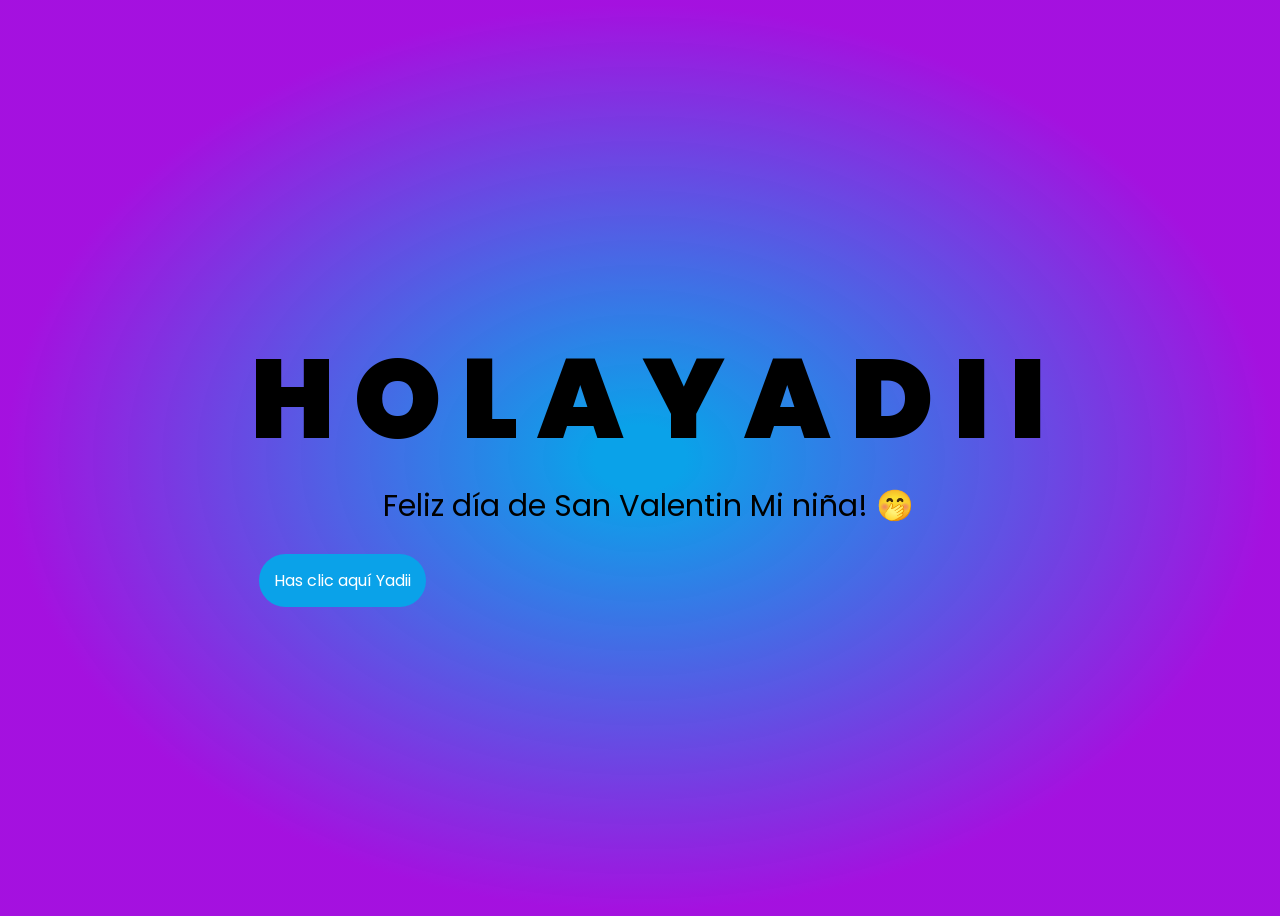
<file: index.html>
<!DOCTYPE html>
<html lang="es">

<head>
    <meta charset="UTF-8">
    <meta http-equiv="X-UA-Compatible" content="IE=edge">
    <meta name="viewport" content="width=device-width, initial-scale=1.0">
    <link rel="stylesheet" href="css/style.css">
    <link rel="icon" href="img/flowers.png" type="image/x-icon">
    <title>Flowers</title>
</head>

<body>
      
<div class="container">
   <div class="greetings">
        <span>H</span>
        <span>O</span>
        <span>L</span>
        <span>A</span>
        <span></span>
        <span></span>
        <span>Y</span>
        <span>A</span>
        <span>D</span>
        <span>I</span>
        <span>I</span>
    </div>
    <div class="description">
        <span> Feliz día de San Valentin Mi niña! 🤭</span>
    </div>
    <div class="button">
        <button class="botones">
            <a href="flower.html" style="color: #fff;">Has clic aquí Yadii</a>
        </button>
    </div>
   
  </div>
</body>

</html>
</file>
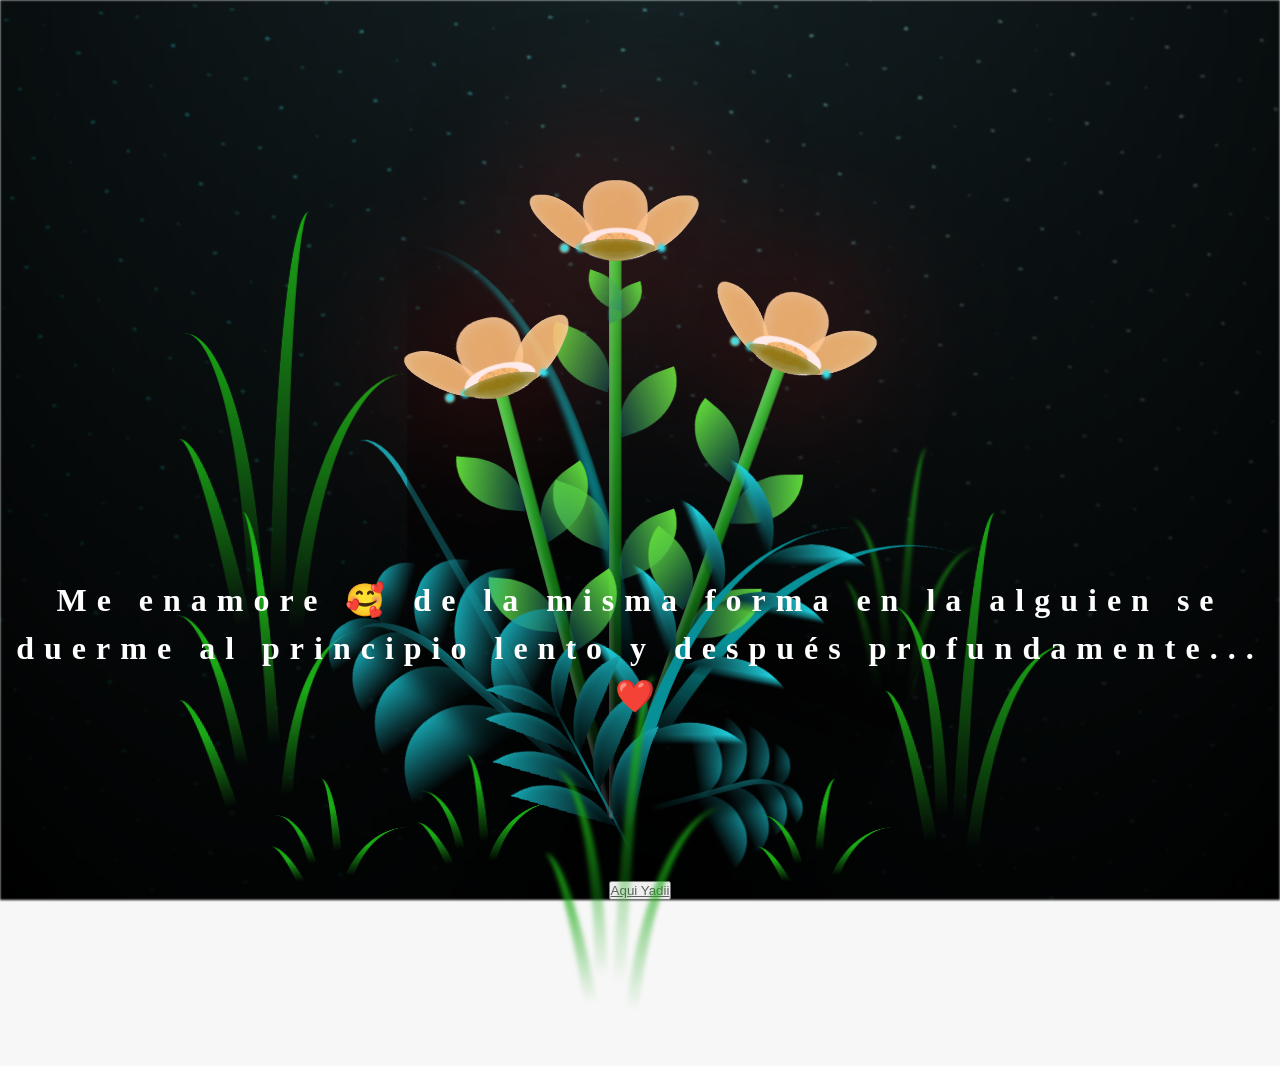
<file: flower.html>
<!DOCTYPE html>
<html lang="es">
  <head>
    <meta charset="UTF-8" />
    <meta http-equiv="X-UA-Compatible" content="IE=edge" />
    <meta name="viewport" content="width=device-width, initial-scale=1.0" />
    <link rel="stylesheet" href="css/main.css" />
    <link rel="icon" href="img/flowers.png" type="image/x-icon" />
    <title>Flower</title>
    
  </head>
  <body class="container"></body>
    <div id="lyrics">
     
    </div>
  
  
    <div class="night"></div>
    <div class="flowers">
      <div class="flower flower--1">
        <div class="flower__leafs flower__leafs--1">
          <div class="flower__leaf flower__leaf--1"></div>
          <div class="flower__leaf flower__leaf--2"></div>
          <div class="flower__leaf flower__leaf--3"></div>
          <div class="flower__leaf flower__leaf--4"></div>
          <div class="flower__white-circle"></div>

          <div class="flower__light flower__light--1"></div>
          <div class="flower__light flower__light--2"></div>
          <div class="flower__light flower__light--3"></div>
          <div class="flower__light flower__light--4"></div>
          <div class="flower__light flower__light--5"></div>
          <div class="flower__light flower__light--6"></div>
          <div class="flower__light flower__light--7"></div>
          <div class="flower__light flower__light--8"></div>
        </div>
        <div class="flower__line">
          <div class="flower__line__leaf flower__line__leaf--1"></div>
          <div class="flower__line__leaf flower__line__leaf--2"></div>
          <div class="flower__line__leaf flower__line__leaf--3"></div>
          <div class="flower__line__leaf flower__line__leaf--4"></div>
          <div class="flower__line__leaf flower__line__leaf--5"></div>
          <div class="flower__line__leaf flower__line__leaf--6"></div>
        </div>
      </div>

      <div class="flower flower--2">
        <div class="flower__leafs flower__leafs--2">
          <div class="flower__leaf flower__leaf--1"></div>
          <div class="flower__leaf flower__leaf--2"></div>
          <div class="flower__leaf flower__leaf--3"></div>
          <div class="flower__leaf flower__leaf--4"></div>
          <div class="flower__white-circle"></div>

          <div class="flower__light flower__light--1"></div>
          <div class="flower__light flower__light--2"></div>
          <div class="flower__light flower__light--3"></div>
          <div class="flower__light flower__light--4"></div>
          <div class="flower__light flower__light--5"></div>
          <div class="flower__light flower__light--6"></div>
          <div class="flower__light flower__light--7"></div>
          <div class="flower__light flower__light--8"></div>
        </div>
        <div class="flower__line">
          <div class="flower__line__leaf flower__line__leaf--1"></div>
          <div class="flower__line__leaf flower__line__leaf--2"></div>
          <div class="flower__line__leaf flower__line__leaf--3"></div>
          <div class="flower__line__leaf flower__line__leaf--4"></div>
        </div>
      </div>

      <div class="flower flower--3">
        <div class="flower__leafs flower__leafs--3">
          <div class="flower__leaf flower__leaf--1"></div>
          <div class="flower__leaf flower__leaf--2"></div>
          <div class="flower__leaf flower__leaf--3"></div>
          <div class="flower__leaf flower__leaf--4"></div>
          <div class="flower__white-circle"></div>

          <div class="flower__light flower__light--1"></div>
          <div class="flower__light flower__light--2"></div>
          <div class="flower__light flower__light--3"></div>
          <div class="flower__light flower__light--4"></div>
          <div class="flower__light flower__light--5"></div>
          <div class="flower__light flower__light--6"></div>
          <div class="flower__light flower__light--7"></div>
          <div class="flower__light flower__light--8"></div>
        </div>
        <div class="flower__line">
          <div class="flower__line__leaf flower__line__leaf--1"></div>
          <div class="flower__line__leaf flower__line__leaf--2"></div>
          <div class="flower__line__leaf flower__line__leaf--3"></div>
          <div class="flower__line__leaf flower__line__leaf--4"></div>
        </div>
      </div>

      <div class="grow-ans" style="--d: 1.2s">
        <div class="flower__g-long">
          <div class="flower__g-long__top"></div>
          <div class="flower__g-long__bottom"></div>
        </div>
      </div>

      <div class="growing-grass">
        <div class="flower__grass flower__grass--1">
          <div class="flower__grass--top"></div>
          <div class="flower__grass--bottom"></div>
          <div class="flower__grass__leaf flower__grass__leaf--1"></div>
          <div class="flower__grass__leaf flower__grass__leaf--2"></div>
          <div class="flower__grass__leaf flower__grass__leaf--3"></div>
          <div class="flower__grass__leaf flower__grass__leaf--4"></div>
          <div class="flower__grass__leaf flower__grass__leaf--5"></div>
          <div class="flower__grass__leaf flower__grass__leaf--6"></div>
          <div class="flower__grass__leaf flower__grass__leaf--7"></div>
          <div class="flower__grass__leaf flower__grass__leaf--8"></div>
          <div class="flower__grass__overlay"></div>
        </div>
      </div>

      <div class="growing-grass">
        <div class="flower__grass flower__grass--2">
          <div class="flower__grass--top"></div>
          <div class="flower__grass--bottom"></div>
          <div class="flower__grass__leaf flower__grass__leaf--1"></div>
          <div class="flower__grass__leaf flower__grass__leaf--2"></div>
          <div class="flower__grass__leaf flower__grass__leaf--3"></div>
          <div class="flower__grass__leaf flower__grass__leaf--4"></div>
          <div class="flower__grass__leaf flower__grass__leaf--5"></div>
          <div class="flower__grass__leaf flower__grass__leaf--6"></div>
          <div class="flower__grass__leaf flower__grass__leaf--7"></div>
          <div class="flower__grass__leaf flower__grass__leaf--8"></div>
          <div class="flower__grass__overlay"></div>
        </div>
      </div>

      <div class="grow-ans" style="--d: 2.4s">
        <div class="flower__g-right flower__g-right--1">
          <div class="leaf"></div>
        </div>
      </div>

      <div class="grow-ans" style="--d: 2.8s">
        <div class="flower__g-right flower__g-right--2">
          <div class="leaf"></div>
        </div>
      </div>

      <div class="grow-ans" style="--d: 2.8s">
        <div class="flower__g-front">
          <div
            class="flower__g-front__leaf-wrapper flower__g-front__leaf-wrapper--1"
          >
            <div class="flower__g-front__leaf"></div>
          </div>
          <div
            class="flower__g-front__leaf-wrapper flower__g-front__leaf-wrapper--2"
          >
            <div class="flower__g-front__leaf"></div>
          </div>
          <div
            class="flower__g-front__leaf-wrapper flower__g-front__leaf-wrapper--3"
          >
            <div class="flower__g-front__leaf"></div>
          </div>
          <div
            class="flower__g-front__leaf-wrapper flower__g-front__leaf-wrapper--4"
          >
            <div class="flower__g-front__leaf"></div>
          </div>
          <div
            class="flower__g-front__leaf-wrapper flower__g-front__leaf-wrapper--5"
          >
            <div class="flower__g-front__leaf"></div>
          </div>
          <div
            class="flower__g-front__leaf-wrapper flower__g-front__leaf-wrapper--6"
          >
            <div class="flower__g-front__leaf"></div>
          </div>
          <div
            class="flower__g-front__leaf-wrapper flower__g-front__leaf-wrapper--7"
          >
            <div class="flower__g-front__leaf"></div>
          </div>
          <div
            class="flower__g-front__leaf-wrapper flower__g-front__leaf-wrapper--8"
          >
            <div class="flower__g-front__leaf"></div>
          </div>
          <div class="flower__g-front__line"></div>
        </div>
      </div>

      <div class="grow-ans" style="--d: 3.2s">
        <div class="flower__g-fr">
          <div class="leaf"></div>
          <div class="flower__g-fr__leaf flower__g-fr__leaf--1"></div>
          <div class="flower__g-fr__leaf flower__g-fr__leaf--2"></div>
          <div class="flower__g-fr__leaf flower__g-fr__leaf--3"></div>
          <div class="flower__g-fr__leaf flower__g-fr__leaf--4"></div>
          <div class="flower__g-fr__leaf flower__g-fr__leaf--5"></div>
          <div class="flower__g-fr__leaf flower__g-fr__leaf--6"></div>
          <div class="flower__g-fr__leaf flower__g-fr__leaf--7"></div>
          <div class="flower__g-fr__leaf flower__g-fr__leaf--8"></div>
        </div>
      </div>

      <div class="long-g long-g--0">
        <div class="grow-ans" style="--d: 3s">
          <div class="leaf leaf--0"></div>
        </div>
        <div class="grow-ans" style="--d: 2.2s">
          <div class="leaf leaf--1"></div>
        </div>
        <div class="grow-ans" style="--d: 3.4s">
          <div class="leaf leaf--2"></div>
        </div>
        <div class="grow-ans" style="--d: 3.6s">
          <div class="leaf leaf--3"></div>
        </div>
      </div>

      <div class="long-g long-g--1">
        <div class="grow-ans" style="--d: 3.6s">
          <div class="leaf leaf--0"></div>
        </div>
        <div class="grow-ans" style="--d: 3.8s">
          <div class="leaf leaf--1"></div>
        </div>
        <div class="grow-ans" style="--d: 4s">
          <div class="leaf leaf--2"></div>
        </div>
        <div class="grow-ans" style="--d: 4.2s">
          <div class="leaf leaf--3"></div>
        </div>
      </div>

      <div class="long-g long-g--2">
        <div class="grow-ans" style="--d: 4s">
          <div class="leaf leaf--0"></div>
        </div>
        <div class="grow-ans" style="--d: 4.2s">
          <div class="leaf leaf--1"></div>
        </div>
        <div class="grow-ans" style="--d: 4.4s">
          <div class="leaf leaf--2"></div>
        </div>
        <div class="grow-ans" style="--d: 4.6s">
          <div class="leaf leaf--3"></div>
        </div>
      </div>

      <div class="long-g long-g--3">
        <div class="grow-ans" style="--d: 4s">
          <div class="leaf leaf--0"></div>
        </div>
        <div class="grow-ans" style="--d: 4.2s">
          <div class="leaf leaf--1"></div>
        </div>
        <div class="grow-ans" style="--d: 3s">
          <div class="leaf leaf--2"></div>
        </div>
        <div class="grow-ans" style="--d: 3.6s">
          <div class="leaf leaf--3"></div>
        </div>
      </div>

      <div class="long-g long-g--4">
        <div class="grow-ans" style="--d: 4s">
          <div class="leaf leaf--0"></div>
        </div>
        <div class="grow-ans" style="--d: 4.2s">
          <div class="leaf leaf--1"></div>
        </div>
        <div class="grow-ans" style="--d: 3s">
          <div class="leaf leaf--2"></div>
        </div>
        <div class="grow-ans" style="--d: 3.6s">
          <div class="leaf leaf--3"></div>
        </div>
      </div>

      <div class="long-g long-g--5">
        <div class="grow-ans" style="--d: 4s">
          <div class="leaf leaf--0"></div>
        </div>
        <div class="grow-ans" style="--d: 4.2s">
          <div class="leaf leaf--1"></div>
        </div>
        <div class="grow-ans" style="--d: 3s">
          <div class="leaf leaf--2"></div>
        </div>
        <div class="grow-ans" style="--d: 3.6s">
          <div class="leaf leaf--3"></div>
        </div>
      </div>

      <div class="long-g long-g--6">
        <div class="grow-ans" style="--d: 4.2s">
          <div class="leaf leaf--0"></div>
        </div>
        <div class="grow-ans" style="--d: 4.4s">
          <div class="leaf leaf--1"></div>
        </div>
        <div class="grow-ans" style="--d: 4.6s">
          <div class="leaf leaf--2"></div>
        </div>
        <div class="grow-ans" style="--d: 4.8s">
          <div class="leaf leaf--3"></div>
        </div>
      </div>

      <div class="long-g long-g--7">
        <div class="grow-ans" style="--d: 3s">
          <div class="leaf leaf--0"></div>
        </div>
        <div class="grow-ans" style="--d: 3.2s">
          <div class="leaf leaf--1"></div>
        </div>
        <div class="grow-ans" style="--d: 3.5s">
          <div class="leaf leaf--2"></div>
        </div>
        <div class="grow-ans" style="--d: 3.6s">
          <div class="leaf leaf--3"></div>
        </div>
      </div>
    </div>
    <script src="anim.js"></script>
    <script src="main.js"></script>
    <h1 class="titulo">Me enamore 🥰 de la misma forma en la alguien se duerme
      al principio lento y después profundamente...❤️</h1>
    <audio autoplay
      source src="Floricienta.mp3"  type="audio/mp3">
    </audio>
    <div class="boton">
      <button class="botones">
          <a href="index3.html" style="color: #5f5e5e;">Aqui Yadii</a>
      </button>
  </div>
  </body>
 


</html>
</file>
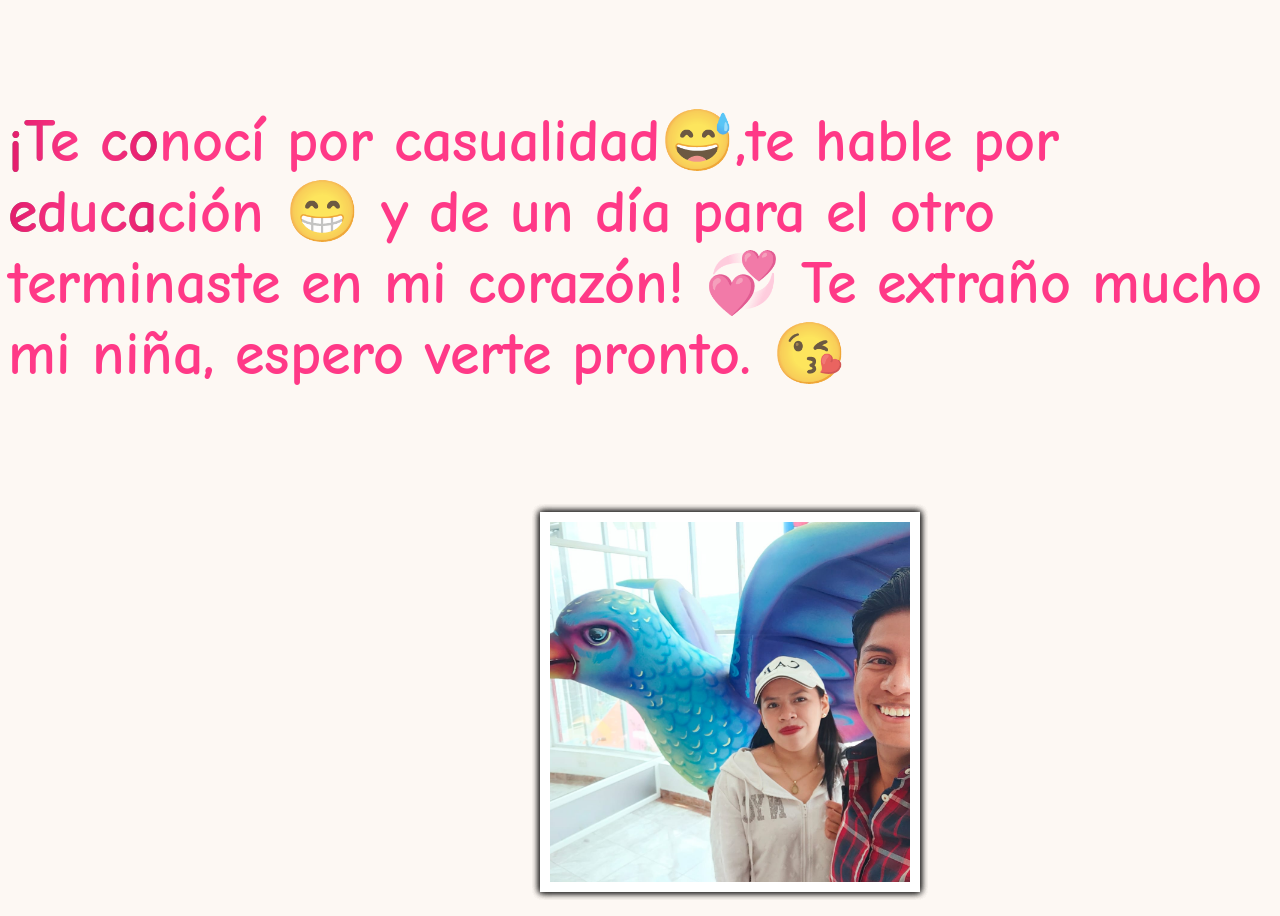
<file: index3.html>
<!DOCTYPE html>
<html lang="en">
<head>
  <meta charset="UTF-8">
  <meta name="viewport" content="width=device-width, initial-scale=1.0">
  <title>Feliz San Valentin</title>
  <link rel="stylesheet" href="style.css">
  <link rel="preconnect" href="https://fonts.googleapis.com">
  <link rel="preconnect" href="https://fonts.gstatic.com" crossorigin>
  <link href="https://fonts.googleapis.com/css2?family=Comic+Neue:wght@300;400;700&display=swap" rel="stylesheet">
</head>
<body>

    <div id="encabezado-container">
        <div id="brillo">¡Te conocí por casualidad😅,te hable por educación 😁 y de un día para el otro terminaste en mi corazón! 💞
            Te extraño mucho mi niña, espero verte pronto. 😘
        </div>
    </div>
    
    <div class="galeria">
        <img src="img/1.jpg" >
        <img src="img/2.jpg" >
        <img src="img/3.jpg" >
        <img src="img/4.jpg" >
        <img src="img/5.jpg" >
    <audio  autoplay src="Creo en Ti.mp3"> </audio>
    </div>
    
   
</body>
</html>
</file>
<file: css/style.css>
@import url('https://fonts.googleapis.com/css2?family=Poppins:ital,wght@0,500;1,900&display=swap');
*{
    font-family: 'Poppins',cursive;
}
body{
    color: rgb(0, 0, 0);
    width: 100%;
    height: 100vh;
    display: flex;
    flex-direction: column;
    align-items: center;
    justify-content: center;
    background: radial-gradient(#0aa2e9 0 5%, rgba(158, 0, 221, 0.933) 70%);
    /* padding-top: -30; */
}

.botones{
    padding: 9px;
    border-radius: 80px;
    background-color: transparent;
    border: none;

}

.botones a{
    background-color: #0aa2e9;
    padding: 15px;
    border-radius: 80px;
    -webkit-border-radius: 80px;
    -moz-border-radius: 80px;
    -ms-border-radius: 80px;
    -o-border-radius: 80px;

}

.botones a:focus{
    background-color: rgb(50, 194, 194);
}

.greetings{
    font-size: 7rem;
    font-weight: 900;
}
.greetings > span{
    animation: glow 2.5s ease-in-out infinite;
}
@keyframes glow{
    0%, 100%{
        color: #f10890;
        text-shadow: 0 0 12px #f10890, 0 0 50px #f10890, 0 0 100px #f10890;
    }
    10%, 90%{
        color: #fffdfd;
        text-shadow: none;
    }
}
.greetings > span:nth-child(1){
    animation-delay: .2s ;
}
.greetings > span:nth-child(2){
    animation-delay: .4s ;
}
.greetings > span:nth-child(3){
    animation-delay: .6s;
}
.greetings > span:nth-child(4){
    animation-delay: .8s;
}
.greetings > span:nth-child(5){
    animation-delay: 1s;
}
.greetings > span:nth-child(6){
    animation-delay: 1.2s;
}
.greetings > span:nth-child(7){
    animation-delay: 1.4s;
}
.greetings > span:nth-child(8){
    animation-delay: 1.6s;
}
.greetings > span:nth-child(9){
    animation-delay: 1.8s;
}
.greetings > span:nth-child(10){
    animation-delay: 2s;
}

.description{
    font-size: 1.9rem;
    margin-bottom: 30px;
    text-align: center;
}

.button a{
    text-decoration: none;
    font-size: 1rem;
    color: #111;
}

@media screen and (max-width:574px){
    .greetings{
        display: block;
        font-size: 4rem;
        font-weight: 800;
        text-align: center;
    }
    .description{
        font-size: 2rem;
    }
    
    .button a{
        font-size: 1rem;
        display: grid;
        place-items: center;
    }
    .heart div {
        position: absolute;
        width: 60px;
        height: 60px;
        background-color: transparent;
        border-radius: 50%;
        border:rgb(0, 0, 0)
    }
}
</file>
<file: css/main.css>
*,
*::after,
*::before {
  padding: 0;
  margin: 0;
  box-sizing: border-box;
}

:root {
  --dark-color: #000000;
}

body {
  display: flex;
  align-items: flex-end;
  justify-content: center;
  min-height: 100vh;
  background-color: var(--dark-color);
  overflow: hidden;
  perspective: 1000px;
}

#lyrics {
  font-size: 28px;
  font-family: "Franklin Gothic Medium", "Arial Narrow", Arial, sans-serif;
  color: white;
  position: absolute;
  margin-bottom: 20%;
  z-index: 1;
  font-weight: bold;
  letter-spacing: 4px;
}
@media only screen and (max-width: 600px) {
  /* Estilos específicos para dispositivos con un ancho máximo de 600px */
  #lyrics {
      font-size: 14px; /* Reduce el tamaño del texto para dispositivos más pequeños */
      margin-bottom: 530px;
      letter-spacing: 3px;
  }

}
.titulo {
  margin-bottom: 180px;
  font-family: "Times New Roma", Times, serif;
  color: rgb(255, 255, 255);
  position: absolute;
  font-weight: bold;
  letter-spacing: 10px;
  opacity: 0;
  animation: fadeIn 3s ease-in-out forwards;
  text-align: center;
}
@keyframes fadeIn {
  from {
    opacity: 0;
  }
  to {
    opacity: 1;
  }
}

.night {
  z-index: -1;
  position: absolute;
  left: 50%;
  top: 0;
  transform: translateX(-50%);
  width: 100%;
  height: 100%;
  filter: blur(0.1vmin);
  background-image: radial-gradient(
      ellipse at top,
      transparent 0%,
      var(--dark-color)
    ),
    radial-gradient(
      ellipse at bottom,
      var(--dark-color),
      rgba(145, 233, 255, 0.2)
    ),
    repeating-linear-gradient(
      220deg,
      rgb(0, 0, 0) 0px,
      rgb(0, 0, 0) 19px,
      transparent 19px,
      transparent 22px
    ),
    repeating-linear-gradient(
      189deg,
      rgb(0, 0, 0) 0px,
      rgb(0, 0, 0) 19px,
      transparent 19px,
      transparent 22px
    ),
    repeating-linear-gradient(
      148deg,
      rgb(0, 0, 0) 0px,
      rgb(0, 0, 0) 19px,
      transparent 19px,
      transparent 22px
    ),
    linear-gradient(90deg, rgb(0, 255, 250), rgb(240, 240, 240));
}

.flowers {
  position: relative;
  transform: scale(0.9);
  /*margin-bottom: 100px;
  */
}

@media only screen and (max-width: 600px) {
  /* Estilos específicos para dispositivos con un ancho máximo de 600px */
.flowers {
      font-size: 14px;
      margin-bottom: 35%;
      letter-spacing: 3px;
      transform: scale(1.0);
}

}

.flower {
  position: absolute;
  bottom: 10vmin;
  transform-origin: bottom center;
  z-index: 10;
  --fl-speed: 0.8s;
}
.flower--1 {
  -webkit-animation: moving-flower-1 4s linear infinite;
  animation: moving-flower-1 4s linear infinite;
}
.flower--1 .flower__line {
  height: 70vmin;
  -webkit-animation-delay: 0.3s;
  animation-delay: 0.3s;
}
.flower--1 .flower__line__leaf--1 {
  -webkit-animation: blooming-leaf-right var(--fl-speed) 1.6s backwards;
  animation: blooming-leaf-right var(--fl-speed) 1.6s backwards;
}
.flower--1 .flower__line__leaf--2 {
  -webkit-animation: blooming-leaf-right var(--fl-speed) 1.4s backwards;
  animation: blooming-leaf-right var(--fl-speed) 1.4s backwards;
}
.flower--1 .flower__line__leaf--3 {
  -webkit-animation: blooming-leaf-left var(--fl-speed) 1.2s backwards;
  animation: blooming-leaf-left var(--fl-speed) 1.2s backwards;
}
.flower--1 .flower__line__leaf--4 {
  -webkit-animation: blooming-leaf-left var(--fl-speed) 1s backwards;
  animation: blooming-leaf-left var(--fl-speed) 1s backwards;
}
.flower--1 .flower__line__leaf--5 {
  -webkit-animation: blooming-leaf-right var(--fl-speed) 1.8s backwards;
  animation: blooming-leaf-right var(--fl-speed) 1.8s backwards;
}
.flower--1 .flower__line__leaf--6 {
  -webkit-animation: blooming-leaf-left var(--fl-speed) 2s backwards;
  animation: blooming-leaf-left var(--fl-speed) 2s backwards;
}
.flower--2 {
  left: 50%;
  transform: rotate(20deg);
  -webkit-animation: moving-flower-2 4s linear infinite;
  animation: moving-flower-2 4s linear infinite;
}
.flower--2 .flower__line {
  height: 60vmin;
  -webkit-animation-delay: 0.6s;
  animation-delay: 0.6s;
}
.flower--2 .flower__line__leaf--1 {
  -webkit-animation: blooming-leaf-right var(--fl-speed) 1.9s backwards;
  animation: blooming-leaf-right var(--fl-speed) 1.9s backwards;
}
.flower--2 .flower__line__leaf--2 {
  -webkit-animation: blooming-leaf-right var(--fl-speed) 1.7s backwards;
  animation: blooming-leaf-right var(--fl-speed) 1.7s backwards;
}
.flower--2 .flower__line__leaf--3 {
  -webkit-animation: blooming-leaf-left var(--fl-speed) 1.5s backwards;
  animation: blooming-leaf-left var(--fl-speed) 1.5s backwards;
}
.flower--2 .flower__line__leaf--4 {
  -webkit-animation: blooming-leaf-left var(--fl-speed) 1.3s backwards;
  animation: blooming-leaf-left var(--fl-speed) 1.3s backwards;
}
.flower--3 {
  left: 50%;
  transform: rotate(-15deg);
  -webkit-animation: moving-flower-3 4s linear infinite;
  animation: moving-flower-3 4s linear infinite;
}
.flower--3 .flower__line {
  -webkit-animation-delay: 0.9s;
  animation-delay: 0.9s;
}
.flower--3 .flower__line__leaf--1 {
  -webkit-animation: blooming-leaf-right var(--fl-speed) 2.5s backwards;
  animation: blooming-leaf-right var(--fl-speed) 2.5s backwards;
}
.flower--3 .flower__line__leaf--2 {
  -webkit-animation: blooming-leaf-right var(--fl-speed) 2.3s backwards;
  animation: blooming-leaf-right var(--fl-speed) 2.3s backwards;
}
.flower--3 .flower__line__leaf--3 {
  -webkit-animation: blooming-leaf-left var(--fl-speed) 2.1s backwards;
  animation: blooming-leaf-left var(--fl-speed) 2.1s backwards;
}
.flower--3 .flower__line__leaf--4 {
  -webkit-animation: blooming-leaf-left var(--fl-speed) 1.9s backwards;
  animation: blooming-leaf-left var(--fl-speed) 1.9s backwards;
}
.flower__leafs {
  position: relative;
  -webkit-animation: blooming-flower 2s backwards;
  animation: blooming-flower 2s backwards;
}
.flower__leafs--1 {
  -webkit-animation-delay: 1.1s;
  animation-delay: 1.1s;
}
.flower__leafs--2 {
  -webkit-animation-delay: 1.4s;
  animation-delay: 1.4s;
}
.flower__leafs--3 {
  -webkit-animation-delay: 1.7s;
  animation-delay: 1.7s;
}
.flower__leafs::after {
  content: "";
  position: absolute;
  left: 0;
  top: 0;
  transform: translate(-50%, -100%);
  width: 8vmin;
  height: 8vmin;
  background-color: #fd2525;
  /* background-color: #fd2525; */
  filter: blur(10vmin);
}
.flower__leaf {
  position: absolute;
  bottom: 0;
  left: 50%;
  width: 8vmin;
  height: 11vmin;
  border-radius: 51% 49% 47% 53%/44% 45% 55% 69%;
  background-color: #fd25b5;
  background-color: rgb(251, 202, 127);
  transform-origin: bottom center;
  opacity: 0.9;
  box-shadow: inset 0 0 2vmin rgba(255, 255, 255, 0.5);
}
.flower__leaf--1 {
  transform: translate(-10%, 1%) rotateY(40deg) rotateX(-50deg);
}
.flower__leaf--2 {
  transform: translate(-50%, -4%) rotateX(40deg);
}
.flower__leaf--3 {
  transform: translate(-90%, 0%) rotateY(45deg) rotateX(50deg);
}
.flower__leaf--4 {
  width: 8vmin;
  height: 8vmin;
  transform-origin: bottom left;
  border-radius: 4vmin 10vmin 4vmin 4vmin;
  transform: translate(0%, 18%) rotateX(70deg) rotate(-43deg);
  background-color: #7c6901;
  z-index: 1;
  opacity: 0.8;
}
.flower__white-circle {
  position: absolute;
  left: -3.5vmin;
  top: -3vmin;
  width: 9vmin;
  height: 4vmin;
  border-radius: 50%;
  background-color: #fff;
}
.flower__white-circle::after {
  content: "";
  position: absolute;
  left: 50%;
  top: 45%;
  transform: translate(-50%, -50%);
  width: 60%;
  height: 60%;
  border-radius: inherit;
  background-image: repeating-linear-gradient(
      135deg,
      rgba(0, 0, 0, 0.03) 0px,
      rgba(0, 0, 0, 0.03) 1px,
      transparent 1px,
      transparent 12px
    ),
    repeating-linear-gradient(
      45deg,
      rgba(0, 0, 0, 0.03) 0px,
      rgba(0, 0, 0, 0.03) 1px,
      transparent 1px,
      transparent 12px
    ),
    repeating-linear-gradient(
      67.5deg,
      rgba(0, 0, 0, 0.03) 0px,
      rgba(0, 0, 0, 0.03) 1px,
      transparent 1px,
      transparent 12px
    ),
    repeating-linear-gradient(
      135deg,
      rgba(0, 0, 0, 0.03) 0px,
      rgba(0, 0, 0, 0.03) 1px,
      transparent 1px,
      transparent 12px
    ),
    repeating-linear-gradient(
      45deg,
      rgba(0, 0, 0, 0.03) 0px,
      rgba(0, 0, 0, 0.03) 1px,
      transparent 1px,
      transparent 12px
    ),
    repeating-linear-gradient(
      112.5deg,
      rgba(0, 0, 0, 0.03) 0px,
      rgba(0, 0, 0, 0.03) 1px,
      transparent 1px,
      transparent 12px
    ),
    repeating-linear-gradient(
      112.5deg,
      rgba(0, 0, 0, 0.03) 0px,
      rgba(0, 0, 0, 0.03) 1px,
      transparent 1px,
      transparent 12px
    ),
    repeating-linear-gradient(
      45deg,
      rgba(0, 0, 0, 0.03) 0px,
      rgba(0, 0, 0, 0.03) 1px,
      transparent 1px,
      transparent 12px
    ),
    repeating-linear-gradient(
      22.5deg,
      rgba(0, 0, 0, 0.03) 0px,
      rgba(0, 0, 0, 0.03) 1px,
      transparent 1px,
      transparent 12px
    ),
    repeating-linear-gradient(
      45deg,
      rgba(0, 0, 0, 0.03) 0px,
      rgba(0, 0, 0, 0.03) 1px,
      transparent 1px,
      transparent 12px
    ),
    repeating-linear-gradient(
      22.5deg,
      rgba(0, 0, 0, 0.03) 0px,
      rgba(0, 0, 0, 0.03) 1px,
      transparent 1px,
      transparent 12px
    ),
    repeating-linear-gradient(
      135deg,
      rgba(0, 0, 0, 0.03) 0px,
      rgba(0, 0, 0, 0.03) 1px,
      transparent 1px,
      transparent 12px
    ),
    repeating-linear-gradient(
      157.5deg,
      rgba(0, 0, 0, 0.03) 0px,
      rgba(0, 0, 0, 0.03) 1px,
      transparent 1px,
      transparent 12px
    ),
    repeating-linear-gradient(
      67.5deg,
      rgba(0, 0, 0, 0.03) 0px,
      rgba(0, 0, 0, 0.03) 1px,
      transparent 1px,
      transparent 12px
    ),
    repeating-linear-gradient(
      67.5deg,
      rgba(0, 0, 0, 0.03) 0px,
      rgba(0, 0, 0, 0.03) 1px,
      transparent 1px,
      transparent 12px
    ),
    linear-gradient(90deg, rgb(251, 202, 127), rgb(251, 202, 127));
}
.flower__line {
  height: 55vmin;
  width: 1.5vmin;
  background-image: linear-gradient(
      to left,
      rgba(0, 0, 0, 0.2),
      transparent,
      rgba(255, 255, 255, 0.2)
    ),
    linear-gradient(to top, transparent 10%, #147a14, #39d641);
  box-shadow: inset 0 0 2px rgba(0, 0, 0, 0.5);
  -webkit-animation: grow-flower-tree 4s backwards;
  animation: grow-flower-tree 4s backwards;
}
.flower__line__leaf {
  --w: 7vmin;
  --h: calc(var(--w) + 2vmin);
  position: absolute;
  top: 20%;
  left: 90%;
  width: var(--w);
  height: var(--h);
  border-top-right-radius: var(--h);
  border-bottom-left-radius: var(--h);
  background-image: linear-gradient(to top, rgba(20, 117, 122, 0.4), #5ed639);
}
.flower__line__leaf--1 {
  transform: rotate(70deg) rotateY(30deg);
}
.flower__line__leaf--2 {
  top: 45%;
  transform: rotate(70deg) rotateY(30deg);
}
.flower__line__leaf--3,
.flower__line__leaf--4,
.flower__line__leaf--6 {
  border-top-right-radius: 0;
  border-bottom-left-radius: 0;
  border-top-left-radius: var(--h);
  border-bottom-right-radius: var(--h);
  left: -460%;
  top: 12%;
  transform: rotate(-70deg) rotateY(30deg);
}
.flower__line__leaf--4 {
  top: 40%;
}
.flower__line__leaf--5 {
  top: 0;
  transform-origin: left;
  transform: rotate(70deg) rotateY(30deg) scale(0.6);
}
.flower__line__leaf--6 {
  top: -2%;
  left: -450%;
  transform-origin: right;
  transform: rotate(-70deg) rotateY(30deg) scale(0.6);
}
.flower__light {
  position: absolute;
  bottom: 0vmin;
  width: 1vmin;
  height: 1vmin;
  background-color: rgb(251, 202, 127);
  border-radius: 50%;
  filter: blur(0.2vmin);
  -webkit-animation: light-ans 4s linear infinite backwards;
  animation: light-ans 4s linear infinite backwards;
}
.flower__light:nth-child(odd) {
  background-color: #23f0ff;
}
.flower__light--1 {
  left: -2vmin;
  -webkit-animation-delay: 1s;
  animation-delay: 1s;
}
.flower__light--2 {
  left: 3vmin;
  -webkit-animation-delay: 0.5s;
  animation-delay: 0.5s;
}
.flower__light--3 {
  left: -6vmin;
  -webkit-animation-delay: 0.3s;
  animation-delay: 0.3s;
}
.flower__light--4 {
  left: 6vmin;
  -webkit-animation-delay: 0.9s;
  animation-delay: 0.9s;
}
.flower__light--5 {
  left: -1vmin;
  -webkit-animation-delay: 1.5s;
  animation-delay: 1.5s;
}
.flower__light--6 {
  left: -4vmin;
  -webkit-animation-delay: 3s;
  animation-delay: 3s;
}
.flower__light--7 {
  left: 3vmin;
  -webkit-animation-delay: 2s;
  animation-delay: 2s;
}
.flower__light--8 {
  left: -6vmin;
  -webkit-animation-delay: 3.5s;
  animation-delay: 3.5s;
}
.flower__grass {
  --c: #159faa;
  --line-w: 1.5vmin;
  position: absolute;
  bottom: 12vmin;
  left: -7vmin;
  display: flex;
  flex-direction: column;
  align-items: flex-end;
  z-index: 20;
  transform-origin: bottom center;
  transform: rotate(-48deg) rotateY(40deg);
}
.flower__grass--1 {
  -webkit-animation: moving-grass 2s linear infinite;
  animation: moving-grass 2s linear infinite;
}
.flower__grass--2 {
  left: 2vmin;
  bottom: 10vmin;
  transform: scale(0.5) rotate(75deg) rotateX(10deg) rotateY(-200deg);
  opacity: 0.8;
  z-index: 0;
  -webkit-animation: moving-grass--2 1.5s linear infinite;
  animation: moving-grass--2 1.5s linear infinite;
}
.flower__grass--top {
  width: 7vmin;
  height: 10vmin;
  border-top-right-radius: 100%;
  border-right: var(--line-w) solid var(--c);
  transform-origin: bottom center;
  transform: rotate(-2deg);
}
.flower__grass--bottom {
  margin-top: -2px;
  width: var(--line-w);
  height: 25vmin;
  background-image: linear-gradient(to top, transparent, var(--c));
}
.flower__grass__leaf {
  --size: 10vmin;
  position: absolute;
  width: calc(var(--size) * 2.1);
  height: var(--size);
  border-top-left-radius: var(--size);
  border-top-right-radius: var(--size);
  background-image: linear-gradient(
    to top,
    transparent,
    transparent 30%,
    var(--c)
  );
  z-index: 100;
}
.flower__grass__leaf--1 {
  top: -6%;
  left: 30%;
  --size: 6vmin;
  transform: rotate(-20deg);
  -webkit-animation: growing-grass-ans--1 2s 2.6s backwards;
  animation: growing-grass-ans--1 2s 2.6s backwards;
}
@-webkit-keyframes growing-grass-ans--1 {
  0% {
    transform-origin: bottom left;
    transform: rotate(-20deg) scale(0);
  }
}
@keyframes growing-grass-ans--1 {
  0% {
    transform-origin: bottom left;
    transform: rotate(-20deg) scale(0);
  }
}
.flower__grass__leaf--2 {
  top: -5%;
  left: -110%;
  --size: 6vmin;
  transform: rotate(10deg);
  -webkit-animation: growing-grass-ans--2 2s 2.4s linear backwards;
  animation: growing-grass-ans--2 2s 2.4s linear backwards;
}
@-webkit-keyframes growing-grass-ans--2 {
  0% {
    transform-origin: bottom right;
    transform: rotate(10deg) scale(0);
  }
}
@keyframes growing-grass-ans--2 {
  0% {
    transform-origin: bottom right;
    transform: rotate(10deg) scale(0);
  }
}
.flower__grass__leaf--3 {
  top: 5%;
  left: 60%;
  --size: 8vmin;
  transform: rotate(-18deg) rotateX(-20deg);
  -webkit-animation: growing-grass-ans--3 2s 2.2s linear backwards;
  animation: growing-grass-ans--3 2s 2.2s linear backwards;
}
@-webkit-keyframes growing-grass-ans--3 {
  0% {
    transform-origin: bottom left;
    transform: rotate(-18deg) rotateX(-20deg) scale(0);
  }
}
@keyframes growing-grass-ans--3 {
  0% {
    transform-origin: bottom left;
    transform: rotate(-18deg) rotateX(-20deg) scale(0);
  }
}
.flower__grass__leaf--4 {
  top: 6%;
  left: -135%;
  --size: 8vmin;
  transform: rotate(2deg);
  -webkit-animation: growing-grass-ans--4 2s 2s linear backwards;
  animation: growing-grass-ans--4 2s 2s linear backwards;
}
@-webkit-keyframes growing-grass-ans--4 {
  0% {
    transform-origin: bottom right;
    transform: rotate(2deg) scale(0);
  }
}
@keyframes growing-grass-ans--4 {
  0% {
    transform-origin: bottom right;
    transform: rotate(2deg) scale(0);
  }
}
.flower__grass__leaf--5 {
  top: 20%;
  left: 60%;
  --size: 10vmin;
  transform: rotate(-24deg) rotateX(-20deg);
  -webkit-animation: growing-grass-ans--5 2s 1.8s linear backwards;
  animation: growing-grass-ans--5 2s 1.8s linear backwards;
}
@-webkit-keyframes growing-grass-ans--5 {
  0% {
    transform-origin: bottom left;
    transform: rotate(-24deg) rotateX(-20deg) scale(0);
  }
}
@keyframes growing-grass-ans--5 {
  0% {
    transform-origin: bottom left;
    transform: rotate(-24deg) rotateX(-20deg) scale(0);
  }
}
.flower__grass__leaf--6 {
  top: 22%;
  left: -180%;
  --size: 10vmin;
  transform: rotate(10deg);
  -webkit-animation: growing-grass-ans--6 2s 1.6s linear backwards;
  animation: growing-grass-ans--6 2s 1.6s linear backwards;
}
@-webkit-keyframes growing-grass-ans--6 {
  0% {
    transform-origin: bottom right;
    transform: rotate(10deg) scale(0);
  }
}
@keyframes growing-grass-ans--6 {
  0% {
    transform-origin: bottom right;
    transform: rotate(10deg) scale(0);
  }
}
.flower__grass__leaf--7 {
  top: 39%;
  left: 70%;
  --size: 10vmin;
  transform: rotate(-10deg);
  -webkit-animation: growing-grass-ans--7 2s 1.4s linear backwards;
  animation: growing-grass-ans--7 2s 1.4s linear backwards;
}
@-webkit-keyframes growing-grass-ans--7 {
  0% {
    transform-origin: bottom left;
    transform: rotate(-10deg) scale(0);
  }
}
@keyframes growing-grass-ans--7 {
  0% {
    transform-origin: bottom left;
    transform: rotate(-10deg) scale(0);
  }
}
.flower__grass__leaf--8 {
  top: 40%;
  left: -215%;
  --size: 11vmin;
  transform: rotate(10deg);
  -webkit-animation: growing-grass-ans--8 2s 1.2s linear backwards;
  animation: growing-grass-ans--8 2s 1.2s linear backwards;
}
@-webkit-keyframes growing-grass-ans--8 {
  0% {
    transform-origin: bottom right;
    transform: rotate(10deg) scale(0);
  }
}
@keyframes growing-grass-ans--8 {
  0% {
    transform-origin: bottom right;
    transform: rotate(10deg) scale(0);
  }
}
.flower__grass__overlay {
  position: absolute;
  top: -10%;
  right: 0%;
  width: 100%;
  height: 100%;
  background-color: rgba(0, 0, 0, 0.6);
  filter: blur(1.5vmin);
  z-index: 100;
}
.flower__g-long {
  --w: 2vmin;
  --h: 6vmin;
  --c: #159faa;
  position: absolute;
  bottom: 10vmin;
  left: -3vmin;
  transform-origin: bottom center;
  transform: rotate(-30deg) rotateY(-20deg);
  display: flex;
  flex-direction: column;
  align-items: flex-end;
  -webkit-animation: flower-g-long-ans 3s linear infinite;
  animation: flower-g-long-ans 3s linear infinite;
}
@-webkit-keyframes flower-g-long-ans {
  0%,
  100% {
    transform: rotate(-30deg) rotateY(-20deg);
  }
  50% {
    transform: rotate(-32deg) rotateY(-20deg);
  }
}
@keyframes flower-g-long-ans {
  0%,
  100% {
    transform: rotate(-30deg) rotateY(-20deg);
  }
  50% {
    transform: rotate(-32deg) rotateY(-20deg);
  }
}
.flower__g-long__top {
  top: calc(var(--h) * -1);
  width: calc(var(--w) + 1vmin);
  height: var(--h);
  border-top-right-radius: 100%;
  border-right: 0.7vmin solid var(--c);
  transform: translate(-0.7vmin, 1vmin);
}
.flower__g-long__bottom {
  width: var(--w);
  height: 50vmin;
  transform-origin: bottom center;
  background-image: linear-gradient(to top, transparent 30%, var(--c));
  box-shadow: inset 0 0 2px rgba(0, 0, 0, 0.5);
  -webkit-clip-path: polygon(35% 0, 65% 1%, 100% 100%, 0% 100%);
  clip-path: polygon(35% 0, 65% 1%, 100% 100%, 0% 100%);
}
.flower__g-right {
  position: absolute;
  bottom: 6vmin;
  left: -2vmin;
  transform-origin: bottom left;
  transform: rotate(20deg);
}
.flower__g-right .leaf {
  width: 30vmin;
  height: 50vmin;
  border-top-left-radius: 100%;
  border-left: 2vmin solid #079097;
  background-image: linear-gradient(
    to bottom,
    transparent,
    var(--dark-color) 60%
  );
  -webkit-mask-image: linear-gradient(to top, transparent 30%, #079097 60%);
}
.flower__g-right--1 {
  -webkit-animation: flower-g-right-ans 2.5s linear infinite;
  animation: flower-g-right-ans 2.5s linear infinite;
}
.flower__g-right--2 {
  left: 5vmin;
  transform: rotateY(-180deg);
  -webkit-animation: flower-g-right-ans--2 3s linear infinite;
  animation: flower-g-right-ans--2 3s linear infinite;
}
.flower__g-right--2 .leaf {
  height: 75vmin;
  filter: blur(0.3vmin);
  opacity: 0.8;
}
@-webkit-keyframes flower-g-right-ans {
  0%,
  100% {
    transform: rotate(20deg);
  }
  50% {
    transform: rotate(24deg) rotateX(-20deg);
  }
}
@keyframes flower-g-right-ans {
  0%,
  100% {
    transform: rotate(20deg);
  }
  50% {
    transform: rotate(24deg) rotateX(-20deg);
  }
}
@-webkit-keyframes flower-g-right-ans--2 {
  0%,
  100% {
    transform: rotateY(-180deg) rotate(0deg) rotateX(-20deg);
  }
  50% {
    transform: rotateY(-180deg) rotate(6deg) rotateX(-20deg);
  }
}
@keyframes flower-g-right-ans--2 {
  0%,
  100% {
    transform: rotateY(-180deg) rotate(0deg) rotateX(-20deg);
  }
  50% {
    transform: rotateY(-180deg) rotate(6deg) rotateX(-20deg);
  }
}
.flower__g-front {
  position: absolute;
  bottom: 6vmin;
  left: 2.5vmin;
  z-index: 100;
  transform-origin: bottom center;
  transform: rotate(-28deg) rotateY(30deg) scale(1.04);
  -webkit-animation: flower__g-front-ans 2s linear infinite;
  animation: flower__g-front-ans 2s linear infinite;
}
@-webkit-keyframes flower__g-front-ans {
  0%,
  100% {
    transform: rotate(-28deg) rotateY(30deg) scale(1.04);
  }
  50% {
    transform: rotate(-35deg) rotateY(40deg) scale(1.04);
  }
}
@keyframes flower__g-front-ans {
  0%,
  100% {
    transform: rotate(-28deg) rotateY(30deg) scale(1.04);
  }
  50% {
    transform: rotate(-35deg) rotateY(40deg) scale(1.04);
  }
}
.flower__g-front__line {
  width: 0.3vmin;
  height: 20vmin;
  background-image: linear-gradient(
    to top,
    transparent,
    #079097,
    transparent 100%
  );
  position: relative;
}
.flower__g-front__leaf-wrapper {
  position: absolute;
  top: 0;
  left: 0;
  transform-origin: bottom left;
  transform: rotate(10deg);
}
.flower__g-front__leaf-wrapper:nth-child(even) {
  left: 0vmin;
  transform: rotateY(-180deg) rotate(5deg);
  -webkit-animation: flower__g-front__leaf-left-ans 1s ease-in backwards;
  animation: flower__g-front__leaf-left-ans 1s ease-in backwards;
}
.flower__g-front__leaf-wrapper:nth-child(odd) {
  -webkit-animation: flower__g-front__leaf-ans 1s ease-in backwards;
  animation: flower__g-front__leaf-ans 1s ease-in backwards;
}
.flower__g-front__leaf-wrapper--1 {
  top: -8vmin;
  transform: scale(0.7);
  -webkit-animation: flower__g-front__leaf-ans 1s 5.5s ease-in backwards !important;
  animation: flower__g-front__leaf-ans 1s 5.5s ease-in backwards !important;
}
.flower__g-front__leaf-wrapper--2 {
  top: -8vmin;
  transform: rotateY(-180deg) scale(0.7) !important;
  -webkit-animation: flower__g-front__leaf-left-ans-2 1s 4.6s ease-in backwards !important;
  animation: flower__g-front__leaf-left-ans-2 1s 4.6s ease-in backwards !important;
}
.flower__g-front__leaf-wrapper--3 {
  top: -3vmin;
  -webkit-animation: flower__g-front__leaf-ans 1s 4.6s ease-in backwards;
  animation: flower__g-front__leaf-ans 1s 4.6s ease-in backwards;
}
.flower__g-front__leaf-wrapper--4 {
  top: -3vmin;
  transform: rotateY(-180deg) scale(0.9) !important;
  -webkit-animation: flower__g-front__leaf-left-ans-2 1s 4.6s ease-in backwards !important;
  animation: flower__g-front__leaf-left-ans-2 1s 4.6s ease-in backwards !important;
}
@-webkit-keyframes flower__g-front__leaf-left-ans-2 {
  0% {
    transform: rotateY(-180deg) scale(0);
  }
}
@keyframes flower__g-front__leaf-left-ans-2 {
  0% {
    transform: rotateY(-180deg) scale(0);
  }
}
.flower__g-front__leaf-wrapper--5,
.flower__g-front__leaf-wrapper--6 {
  top: 2vmin;
}
.flower__g-front__leaf-wrapper--7,
.flower__g-front__leaf-wrapper--8 {
  top: 6.5vmin;
}
.flower__g-front__leaf-wrapper--2 {
  -webkit-animation-delay: 5.2s !important;
  animation-delay: 5.2s !important;
}
.flower__g-front__leaf-wrapper--3 {
  -webkit-animation-delay: 4.9s !important;
  animation-delay: 4.9s !important;
}
.flower__g-front__leaf-wrapper--5 {
  -webkit-animation-delay: 4.3s !important;
  animation-delay: 4.3s !important;
}
.flower__g-front__leaf-wrapper--6 {
  -webkit-animation-delay: 4.1s !important;
  animation-delay: 4.1s !important;
}
.flower__g-front__leaf-wrapper--7 {
  -webkit-animation-delay: 3.8s !important;
  animation-delay: 3.8s !important;
}
.flower__g-front__leaf-wrapper--8 {
  -webkit-animation-delay: 3.5s !important;
  animation-delay: 3.5s !important;
}
@-webkit-keyframes flower__g-front__leaf-ans {
  0% {
    transform: rotate(10deg) scale(0);
  }
}
@keyframes flower__g-front__leaf-ans {
  0% {
    transform: rotate(10deg) scale(0);
  }
}
@-webkit-keyframes flower__g-front__leaf-left-ans {
  0% {
    transform: rotateY(-180deg) rotate(5deg) scale(0);
  }
}
@keyframes flower__g-front__leaf-left-ans {
  0% {
    transform: rotateY(-180deg) rotate(5deg) scale(0);
  }
}
.flower__g-front__leaf {
  width: 10vmin;
  height: 10vmin;
  border-radius: 100% 0% 0% 100%/100% 100% 0% 0%;
  box-shadow: inset 0 2px 1vmin hsla(184deg, 97%, 58%, 0.2);
  background-image: linear-gradient(
      to bottom left,
      transparent,
      var(--dark-color)
    ),
    linear-gradient(to bottom right, #159faa 50%, transparent 50%, transparent);
  -webkit-mask-image: linear-gradient(
    to bottom right,
    #159faa 50%,
    transparent 50%,
    transparent
  );
  mask-image: linear-gradient(
    to bottom right,
    #159faa 50%,
    transparent 50%,
    transparent
  );
}
.flower__g-fr {
  position: absolute;
  bottom: -4vmin;
  left: vmin;
  transform-origin: bottom left;
  z-index: 10;
  -webkit-animation: flower__g-fr-ans 2s linear infinite;
  animation: flower__g-fr-ans 2s linear infinite;
}
@-webkit-keyframes flower__g-fr-ans {
  0%,
  100% {
    transform: rotate(2deg);
  }
  50% {
    transform: rotate(4deg);
  }
}
@keyframes flower__g-fr-ans {
  0%,
  100% {
    transform: rotate(2deg);
  }
  50% {
    transform: rotate(4deg);
  }
}
.flower__g-fr .leaf {
  width: 30vmin;
  height: 50vmin;
  border-top-left-radius: 100%;
  border-left: 2vmin solid #079097;
  -webkit-mask-image: linear-gradient(to top, transparent 25%, #079097 50%);
  position: relative;
  z-index: 1;
}
.flower__g-fr__leaf {
  position: absolute;
  top: 0;
  left: 0;
  width: 10vmin;
  height: 10vmin;
  border-radius: 100% 0% 0% 100%/100% 100% 0% 0%;
  box-shadow: inset 0 2px 1vmin hsla(184deg, 97%, 58%, 0.2);
  background-image: linear-gradient(
      to bottom left,
      transparent,
      var(--dark-color) 98%
    ),
    linear-gradient(to bottom right, #23f0ff 45%, transparent 50%, transparent);
  -webkit-mask-image: linear-gradient(
    135deg,
    #159faa 40%,
    transparent 50%,
    transparent
  );
}
.flower__g-fr__leaf--1 {
  left: 20vmin;
  transform: rotate(45deg);
  -webkit-animation: flower__g-fr-leaft-ans-1 0.5s 5.2s linear backwards;
  animation: flower__g-fr-leaft-ans-1 0.5s 5.2s linear backwards;
}
@-webkit-keyframes flower__g-fr-leaft-ans-1 {
  0% {
    transform-origin: left;
    transform: rotate(45deg) scale(0);
  }
}
@keyframes flower__g-fr-leaft-ans-1 {
  0% {
    transform-origin: left;
    transform: rotate(45deg) scale(0);
  }
}
.flower__g-fr__leaf--2 {
  left: 12vmin;
  top: -7vmin;
  transform: rotate(25deg) rotateY(-180deg);
  -webkit-animation: flower__g-fr-leaft-ans-6 0.5s 5s linear backwards;
  animation: flower__g-fr-leaft-ans-6 0.5s 5s linear backwards;
}
.flower__g-fr__leaf--3 {
  left: 15vmin;
  top: 6vmin;
  transform: rotate(55deg);
  -webkit-animation: flower__g-fr-leaft-ans-5 0.5s 4.8s linear backwards;
  animation: flower__g-fr-leaft-ans-5 0.5s 4.8s linear backwards;
}
.flower__g-fr__leaf--4 {
  left: 6vmin;
  top: -2vmin;
  transform: rotate(25deg) rotateY(-180deg);
  -webkit-animation: flower__g-fr-leaft-ans-6 0.5s 4.6s linear backwards;
  animation: flower__g-fr-leaft-ans-6 0.5s 4.6s linear backwards;
}
.flower__g-fr__leaf--5 {
  left: 10vmin;
  top: 14vmin;
  transform: rotate(55deg);
  -webkit-animation: flower__g-fr-leaft-ans-5 0.5s 4.4s linear backwards;
  animation: flower__g-fr-leaft-ans-5 0.5s 4.4s linear backwards;
}
@-webkit-keyframes flower__g-fr-leaft-ans-5 {
  0% {
    transform-origin: left;
    transform: rotate(55deg) scale(0);
  }
}
@keyframes flower__g-fr-leaft-ans-5 {
  0% {
    transform-origin: left;
    transform: rotate(55deg) scale(0);
  }
}
.flower__g-fr__leaf--6 {
  left: 0vmin;
  top: 6vmin;
  transform: rotate(25deg) rotateY(-180deg);
  -webkit-animation: flower__g-fr-leaft-ans-6 0.5s 4.2s linear backwards;
  animation: flower__g-fr-leaft-ans-6 0.5s 4.2s linear backwards;
}
@-webkit-keyframes flower__g-fr-leaft-ans-6 {
  0% {
    transform-origin: right;
    transform: rotate(25deg) rotateY(-180deg) scale(0);
  }
}
@keyframes flower__g-fr-leaft-ans-6 {
  0% {
    transform-origin: right;
    transform: rotate(25deg) rotateY(-180deg) scale(0);
  }
}
.flower__g-fr__leaf--7 {
  left: 5vmin;
  top: 22vmin;
  transform: rotate(45deg);
  -webkit-animation: flower__g-fr-leaft-ans-7 0.5s 4s linear backwards;
  animation: flower__g-fr-leaft-ans-7 0.5s 4s linear backwards;
}
@-webkit-keyframes flower__g-fr-leaft-ans-7 {
  0% {
    transform-origin: left;
    transform: rotate(45deg) scale(0);
  }
}
@keyframes flower__g-fr-leaft-ans-7 {
  0% {
    transform-origin: left;
    transform: rotate(45deg) scale(0);
  }
}
.flower__g-fr__leaf--8 {
  left: -4vmin;
  top: 15vmin;
  transform: rotate(15deg) rotateY(-180deg);
  -webkit-animation: flower__g-fr-leaft-ans-8 0.5s 3.8s linear backwards;
  animation: flower__g-fr-leaft-ans-8 0.5s 3.8s linear backwards;
}
@-webkit-keyframes flower__g-fr-leaft-ans-8 {
  0% {
    transform-origin: right;
    transform: rotate(15deg) rotateY(-180deg) scale(0);
  }
}
@keyframes flower__g-fr-leaft-ans-8 {
  0% {
    transform-origin: right;
    transform: rotate(15deg) rotateY(-180deg) scale(0);
  }
}

.long-g {
  position: absolute;
  bottom: 25vmin;
  left: -42vmin;
  transform-origin: bottom left;
}
.long-g--1 {
  bottom: 0vmin;
  transform: scale(0.8) rotate(-5deg);
}
.long-g--1 .leaf {
  -webkit-mask-image: linear-gradient(
    to top,
    transparent 40%,
    #079097 80%
  ) !important;
}
.long-g--1 .leaf--1 {
  --w: 5vmin;
  --h: 60vmin;
  left: -2vmin;
  transform: rotate(3deg) rotateY(-180deg);
}
.long-g--2,
.long-g--3 {
  bottom: -3vmin;
  left: -35vmin;
  transform-origin: center;
  transform: scale(0.6) rotateX(60deg);
}
.long-g--2 .leaf,
.long-g--3 .leaf {
  -webkit-mask-image: linear-gradient(
    to top,
    transparent 50%,
    #079097 80%
  ) !important;
}
.long-g--2 .leaf--1,
.long-g--3 .leaf--1 {
  left: -1vmin;
  transform: rotateY(-180deg);
}
.long-g--3 {
  left: -17vmin;
  bottom: 0vmin;
}
.long-g--3 .leaf {
  -webkit-mask-image: linear-gradient(
    to top,
    transparent 40%,
    #079097 80%
  ) !important;
}
.long-g--4 {
  left: 25vmin;
  bottom: -3vmin;
  transform-origin: center;
  transform: scale(0.6) rotateX(60deg);
}
.long-g--4 .leaf {
  -webkit-mask-image: linear-gradient(
    to top,
    transparent 50%,
    #079097 80%
  ) !important;
}
.long-g--5 {
  left: 42vmin;
  bottom: 0vmin;
  transform: scale(0.8) rotate(2deg);
}
.long-g--6 {
  left: 0vmin;
  bottom: -20vmin;
  z-index: 100;
  filter: blur(0.3vmin);
  transform: scale(0.8) rotate(2deg);
}
.long-g--7 {
  left: 35vmin;
  bottom: 20vmin;
  z-index: -1;
  filter: blur(0.3vmin);
  transform: scale(0.6) rotate(2deg);
  opacity: 0.7;
}
.long-g .leaf {
  --w: 15vmin;
  --h: 40vmin;
  --c: #1aaa15;
  position: absolute;
  bottom: 0;
  width: var(--w);
  height: var(--h);
  border-top-left-radius: 100%;
  border-left: 2vmin solid var(--c);
  -webkit-mask-image: linear-gradient(
    to top,
    transparent 20%,
    var(--dark-color)
  );
  transform-origin: bottom center;
}
.long-g .leaf--0 {
  left: 2vmin;
  -webkit-animation: leaf-ans-1 4s linear infinite;
  animation: leaf-ans-1 4s linear infinite;
}
.long-g .leaf--1 {
  --w: 5vmin;
  --h: 60vmin;
  -webkit-animation: leaf-ans-1 4s linear infinite;
  animation: leaf-ans-1 4s linear infinite;
}
.long-g .leaf--2 {
  --w: 10vmin;
  --h: 40vmin;
  left: -0.5vmin;
  bottom: 5vmin;
  transform-origin: bottom left;
  transform: rotateY(-180deg);
  -webkit-animation: leaf-ans-2 3s linear infinite;
  animation: leaf-ans-2 3s linear infinite;
}
.long-g .leaf--3 {
  --w: 5vmin;
  --h: 30vmin;
  left: -1vmin;
  bottom: 3.2vmin;
  transform-origin: bottom left;
  transform: rotate(-10deg) rotateY(-180deg);
  -webkit-animation: leaf-ans-3 3s linear infinite;
  animation: leaf-ans-3 3s linear infinite;
}

@-webkit-keyframes leaf-ans-1 {
  0%,
  100% {
    transform: rotate(-5deg) scale(1);
  }
  50% {
    transform: rotate(5deg) scale(1.1);
  }
}

@keyframes leaf-ans-1 {
  0%,
  100% {
    transform: rotate(-5deg) scale(1);
  }
  50% {
    transform: rotate(5deg) scale(1.1);
  }
}
@-webkit-keyframes leaf-ans-2 {
  0%,
  100% {
    transform: rotateY(-180deg) rotate(5deg);
  }
  50% {
    transform: rotateY(-180deg) rotate(0deg) scale(1.1);
  }
}
@keyframes leaf-ans-2 {
  0%,
  100% {
    transform: rotateY(-180deg) rotate(5deg);
  }
  50% {
    transform: rotateY(-180deg) rotate(0deg) scale(1.1);
  }
}
@-webkit-keyframes leaf-ans-3 {
  0%,
  100% {
    transform: rotate(-10deg) rotateY(-180deg);
  }
  50% {
    transform: rotate(-20deg) rotateY(-180deg);
  }
}
@keyframes leaf-ans-3 {
  0%,
  100% {
    transform: rotate(-10deg) rotateY(-180deg);
  }
  50% {
    transform: rotate(-20deg) rotateY(-180deg);
  }
}
.grow-ans {
  -webkit-animation: grow-ans 2s var(--d) backwards;
  animation: grow-ans 2s var(--d) backwards;
}

@-webkit-keyframes grow-ans {
  0% {
    transform: scale(0);
    opacity: 0;
  }
}

@keyframes grow-ans {
  0% {
    transform: scale(0);
    opacity: 0;
  }
}
@-webkit-keyframes light-ans {
  0% {
    opacity: 0;
    transform: translateY(0vmin);
  }
  25% {
    opacity: 1;
    transform: translateY(-5vmin) translateX(-2vmin);
  }
  50% {
    opacity: 1;
    transform: translateY(-15vmin) translateX(2vmin);
    filter: blur(0.2vmin);
  }
  75% {
    transform: translateY(-20vmin) translateX(-2vmin);
    filter: blur(0.2vmin);
  }
  100% {
    transform: translateY(-30vmin);
    opacity: 0;
    filter: blur(1vmin);
  }
}
@keyframes light-ans {
  0% {
    opacity: 0;
    transform: translateY(0vmin);
  }
  25% {
    opacity: 1;
    transform: translateY(-5vmin) translateX(-2vmin);
  }
  50% {
    opacity: 1;
    transform: translateY(-15vmin) translateX(2vmin);
    filter: blur(0.2vmin);
  }
  75% {
    transform: translateY(-20vmin) translateX(-2vmin);
    filter: blur(0.2vmin);
  }
  100% {
    transform: translateY(-30vmin);
    opacity: 0;
    filter: blur(1vmin);
  }
}
@-webkit-keyframes moving-flower-1 {
  0%,
  100% {
    transform: rotate(2deg);
  }
  50% {
    transform: rotate(-2deg);
  }
}
@keyframes moving-flower-1 {
  0%,
  100% {
    transform: rotate(2deg);
  }
  50% {
    transform: rotate(-2deg);
  }
}
@-webkit-keyframes moving-flower-2 {
  0%,
  100% {
    transform: rotate(18deg);
  }
  50% {
    transform: rotate(14deg);
  }
}
@keyframes moving-flower-2 {
  0%,
  100% {
    transform: rotate(18deg);
  }
  50% {
    transform: rotate(14deg);
  }
}
@-webkit-keyframes moving-flower-3 {
  0%,
  100% {
    transform: rotate(-18deg);
  }
  50% {
    transform: rotate(-20deg) rotateY(-10deg);
  }
}
@keyframes moving-flower-3 {
  0%,
  100% {
    transform: rotate(-18deg);
  }
  50% {
    transform: rotate(-20deg) rotateY(-10deg);
  }
}
@-webkit-keyframes blooming-leaf-right {
  0% {
    transform-origin: left;
    transform: rotate(70deg) rotateY(30deg) scale(0);
  }
}
@keyframes blooming-leaf-right {
  0% {
    transform-origin: left;
    transform: rotate(70deg) rotateY(30deg) scale(0);
  }
}
@-webkit-keyframes blooming-leaf-left {
  0% {
    transform-origin: right;
    transform: rotate(-70deg) rotateY(30deg) scale(0);
  }
}
@keyframes blooming-leaf-left {
  0% {
    transform-origin: right;
    transform: rotate(-70deg) rotateY(30deg) scale(0);
  }
}
@-webkit-keyframes grow-flower-tree {
  0% {
    height: 0;
    border-radius: 1vmin;
  }
}
@keyframes grow-flower-tree {
  0% {
    height: 0;
    border-radius: 1vmin;
  }
}
@-webkit-keyframes blooming-flower {
  0% {
    transform: scale(0);
  }
}
@keyframes blooming-flower {
  0% {
    transform: scale(0);
  }
}
@-webkit-keyframes moving-grass {
  0%,
  100% {
    transform: rotate(-48deg) rotateY(40deg);
  }
  50% {
    transform: rotate(-50deg) rotateY(40deg);
  }
}
@keyframes moving-grass {
  0%,
  100% {
    transform: rotate(-48deg) rotateY(40deg);
  }
  50% {
    transform: rotate(-50deg) rotateY(40deg);
  }
}
@-webkit-keyframes moving-grass--2 {
  0%,
  100% {
    transform: scale(0.5) rotate(75deg) rotateX(10deg) rotateY(-200deg);
  }
  50% {
    transform: scale(0.5) rotate(79deg) rotateX(10deg) rotateY(-200deg);
  }
}
@keyframes moving-grass--2 {
  0%,
  100% {
    transform: scale(0.5) rotate(75deg) rotateX(10deg) rotateY(-200deg);
  }
  50% {
    transform: scale(0.5) rotate(79deg) rotateX(10deg) rotateY(-200deg);
  }
}
.growing-grass {
  -webkit-animation: growing-grass-ans 1s 2s backwards;
  animation: growing-grass-ans 1s 2s backwards;
}

@-webkit-keyframes growing-grass-ans {
  0% {
    transform: scale(0);
  }
}

@keyframes growing-grass-ans {
  0% {
    transform: scale(0);
  }
}
.container * {
  -webkit-animation-play-state: paused !important;
  animation-play-state: paused !important;
} /*# sourceMappingURL=main.css.map */


/* Reset de estilos básicos */
body, h1, p {
  margin: 0;
  padding: 0;
}

/* Estilos generales */
body {
  font-family: 'Arial', sans-serif;
  background-color: #f7f7f7;
  color: #333;
}

.container {
  max-width: 120px;
  margin: 0 auto;
  padding: 15px;
}

h1 {
  font-size: 2em;
  line-height: 1.5;
  margin-bottom: 20px;
}

/* Media Queries para tamaños de pantalla diferentes */
@media screen and (max-width: 600px) {
  /* Estilos para pantallas pequeñas */
  h1 {
      font-size: 1.5em;
  }
}

@media screen and (min-width: 601px) and (max-width: 1024px) {
  /* Estilos para pantallas medianas */
  h1 {
      font-size: 1.8em;
  }
}

@media screen and (min-width: 1025px) {
  /* Estilos para pantallas grandes */
  h1 {
      font-size: 2em;
  }
}


/* Agregar más estilos según sea necesario */
</file>
<file: style.css>
* {
    margin: 10;
    padding: 0;
    box-sizing: border-box;
    font-family: "Comic Neue", serif;
}

body {
    min-height: 100vh;
    display: grid;
    place-items: center;
    background: #fdf8f3;
    overflow: hidden;
}

#encabezado-container {
    display: grid;
    place-items: center;
    margin-top: 80px;
    margin-bottom: 90px;
}

#brillo {
    font-size: 60px;
    font-weight: bold;
    color: rgba(255, 0, 102, 0.774);
    z-index: 10;
    background: -webkit-gradient(linear, left top, right top, from(#222), to(#222), color-stop(0.5, #fff)) 0 0 no-repeat;
    -webkit-background-size: 150px;
    -webkit-background-clip: text;
    -webkit-animation-name: brillo;
    -webkit-animation-duration: 3s;
    -webkit-animation-iteration-count: infinite;
    text-shadow: 0 0px 0px rgba(255, 253, 253, 0.419);
}

@-webkit-keyframes brillo {
    0%, 10% { background-position: 1000px; }
    20% { background-position: top left; }
    90% { background-position: top right; }
    100% { background-position: 1200px; }
}

.galeria {
    --d: 10s; 
    display: grid;
    place-items: right;
    width: 380px;
    margin-left: 180px;
}

.galeria > img {
    grid-area: 1/1;
    width: 100%;
    aspect-ratio: 1;
    object-fit: cover;
    border: 10px solid #ffffff;
    box-shadow: 0 0 7px #0007;
    z-index: 2;
    animation: slide var(--d) infinite, z-order var(--d) infinite steps(1);
}

.galeria img:last-child {
    animation-name: slide, z-order-last;
}

.galeria > img:nth-child(1) { animation-delay: calc(0 * var(--d)); --r: 16deg; }
.galeria > img:nth-child(2) { animation-delay: calc(-0.2 * var(--d)); --r: -1deg; }
.galeria > img:nth-child(3) { animation-delay: calc(-0.4 * var(--d)); --r: -19deg; }
.galeria > img:nth-child(4) { animation-delay: calc(-0.6 * var(--d)); --r: 6deg; }
.galeria > img:nth-child(5) { animation-delay: calc(-0.8 * var(--d)); --r: -8deg; }

@keyframes slide {
    10% { transform: translateX(120%) rotate(var(--r)); }
    0%, 100%, 20% { transform: translateX(0%) rotate(var(--r)); }
}

@keyframes z-order {
    10%, 20% { z-index: 1; }
    80% { z-index: 2; }
}

@keyframes z-order-last {
    10%, 20% { z-index: 1; }
    90% { z-index: 2; }
}

@media only screen and (max-width: 600px) {
    #brillo { font-size: 52px; }
    
    .galeria {
        width: 260px;
        margin-left: 60px;
    }
}
</file>
